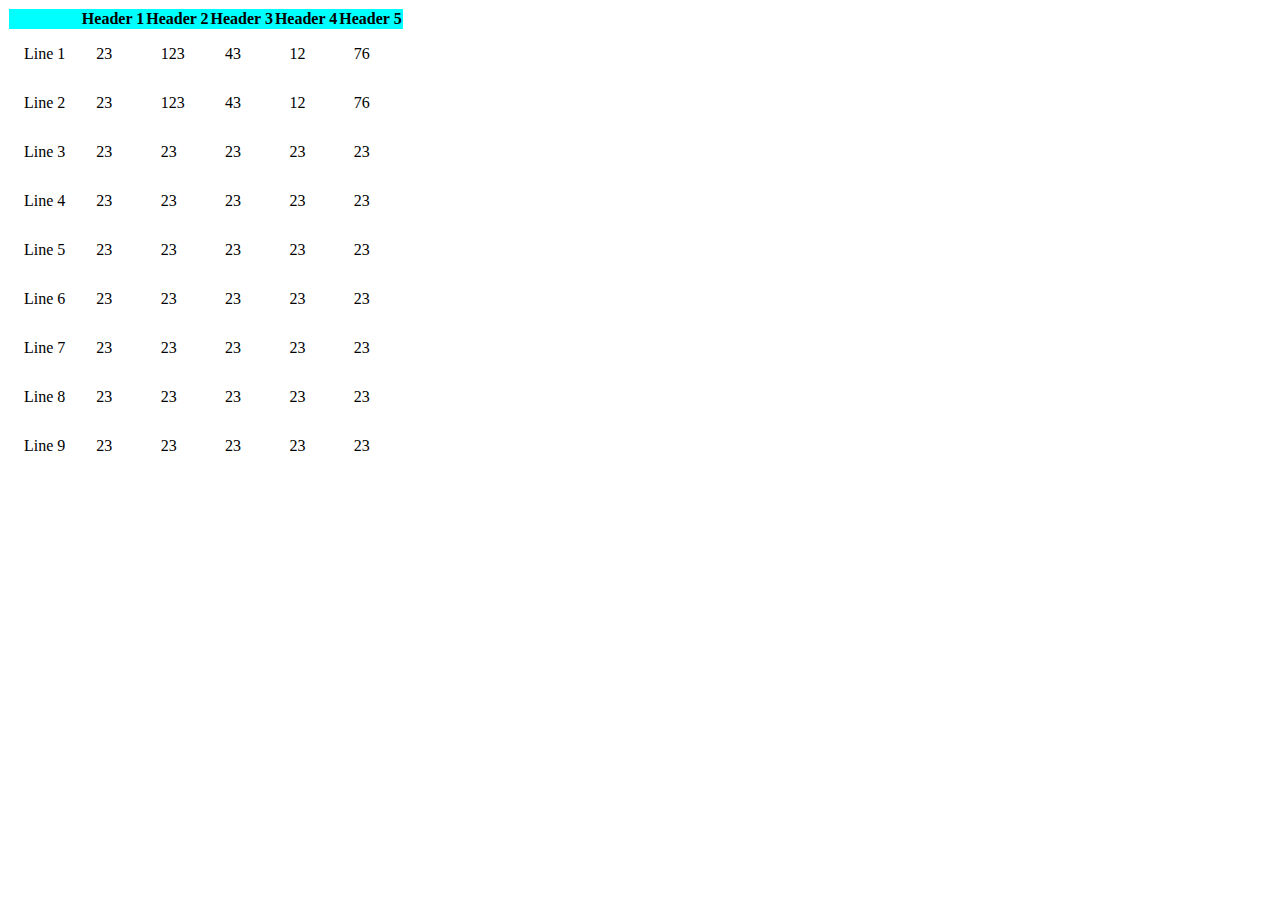
<file: modul5,6(1)/index.html>
<!DOCTYPE html>
<html lang="en">
<head>
    <meta charset="UTF-8">
    <meta name="viewport" content="width=device-width, initial-scale=1.0">
    <link rel="stylesheet" href="style.css">
    <title>Document</title>
   

    <table>
        <thead>
            <div class="Header"></div>
            <div>
                <tr>
                <th>       </th>
                <th>Header 1</th>
                <th>Header 2</th>
                <th>Header 3</th>
                <th>Header 4</th>
                <th>Header 5</th>
            </tr>
            </div>
        </thead>
        
        <tbody>
            <tr></tr>
                <td>Line 1</td>
                <td>23</td>
                <td>123</td>
                <td>43</td>
                <td>12</td>
                <td>76</td>
            </tr>

            <tr>
                <td>Line 2</td>
                <td>23</td>
                <td>123</td>
                <td>43</td>
                <td>12</td>
                <td>76</td>
            </tr>

            <tr>
                <td>Line 3</td>
                <td>23</td>
                <td>23</td>
                <td>23</td>
                <td>23</td>
                <td>23</td>
            </tr>

            <tr>
                <td>Line 4</td>
                <td>23</td>
                <td>23</td>
                <td>23</td>
                <td>23</td>
                <td>23</td>
            </tr>

            <tr>
                <td>Line 5</td>
                <td>23</td>
                <td>23</td>
                <td>23</td>
                <td>23</td>
                <td>23</td>
            </tr>

            <tr>
                <td>Line 6</td>
                <td>23</td>
                <td>23</td>
                <td>23</td>
                <td>23</td>
                <td>23</td>
            </tr>

            <tr>
                <td>Line 7</td>
                <td>23</td>
                <td>23</td>
                <td>23</td>
                <td>23</td>
                <td>23</td>
            </tr>

            <tr>
                <td>Line 8</td>
                <td>23</td>
                <td>23</td>
                <td>23</td>
                <td>23</td>
                <td>23</td>
            </tr>

            <tr>
                <td>Line 9</td>
                <td>23</td>
                <td>23</td>
                <td>23</td>
                <td>23</td>
                <td>23</td>
            </tr>
            
         <div class="Line"></div>
        </tbody>
            
            







                <!-- <div>
                        <tr><td>Line 1</td></tr>
                        <tr><td>Line 2</td></tr>
                        <td>Line 3</td>
                        <td>Line 4</td>
                        <td>Line 5</td>
                </div>
                    
                <div>
                    <tr>
                        <td>23</td>
                        <td>123</td>
                        <td>43</td>
                        <td>12</td>
                        <td>76</td>
                    </tr>
                </div>
                    
                <div>
                    <tr>
                        <td>34</td>
                        <td>63</td>
                        <td>25</td>
                        <td>7</td>
                        <td>23</td>
                    </tr>
                </div>
                    
                <div>
                    <tr>
                <td>23</td>
                <td>23</td>
                <td>23</td>
                <td>23</td>
                <td>23</td>
                    </tr>
                </div>

                <div>
                    <tr>
                <td>23</td>
                <td>23</td>
                <td>23</td>
                <td>23</td>
                <td>23</td>
                    </tr>
                </div>
                
                <div>
                    <tr>
                    <td>23</td>
                    <td>23</td>
                    <td>23</td>
                    <td>23</td>
                    <td>23</td>
                    </tr>
                </div>
                
                <div>
                    <tr>
                <td>23</td>
                <td>23</td>
                <td>23</td>
                <td>23</td>
                <td>23</td>
                    </tr>
                </div>
                

                <div>
                    <tr>
                        <td>23</td>
                        <td>23</td>
                        <td>23</td>
                        <td>23</td>
                        <td>23</td>
                    </tr>
                </div>
                     
        </tbody>
        <tfoot>
            
        </tfoot> -->
    </table>
</head>

</body>
</html>
</file>
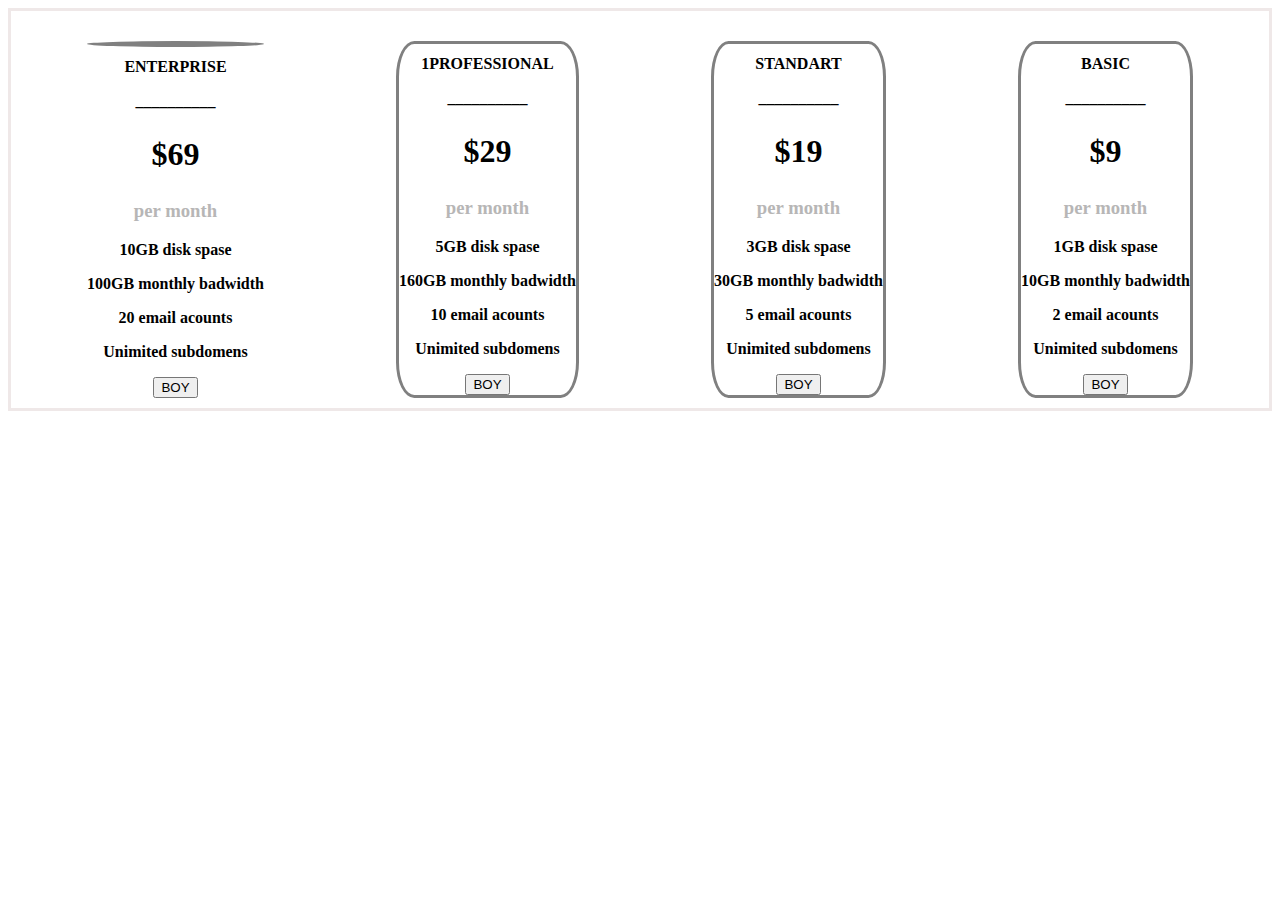
<file: modul5,6(3)/index.html>
<!DOCTYPE html>
<html lang="en">
<head>
    <meta charset="UTF-8">
    <meta name="viewport" content="width=device-width, initial-scale=1.0">
    <link rel="stylesheet" href="style.css">
    <title>Document</title>
</head>

<body>
    <div class="container">

        <div class="block">

            <div class="block1"></div>
            <h1>ENTERPRISE</h1>
            <p>__________</p>
            <h2>$69</h2>
            <h3>per month</h3>
            <p>10GB disk spase</p>
            <p>100GB monthly badwidth</p>
            <p>20 email acounts</p>
            <p>Unimited subdomens</p>
            <button>BOY</button>
            </div>
        


            <div class="block2">
                <h1>1PROFESSIONAL</h1>
                <p>__________</p>
                <h2>$29</h2>
                <h3>per month</h3>
                <p>5GB disk spase</p>
                <p>160GB monthly badwidth</p>
                <p>10 email acounts</p>
                <p>Unimited subdomens</p>
                <button>BOY</button>
            </div>

                <div class="block3">
                    <h1>STANDART</h1>
                    <p>__________</p>
                    <h2>$19</h2>
                    <h3>per month</h3>
                    <p>3GB disk spase</p>
                    <p>30GB monthly badwidth</p>
                    <p>5 email acounts</p>
                    <p>Unimited subdomens</p>
                    <button>BOY</button>
                </div>


                <div class="block4">
                    <h1>BASIC</h1>
                    <p>__________</p>
                    <h2>$9</h2>
                    <h3>per month</h3>
                    <p>1GB disk spase</p>
                    <p>10GB monthly badwidth</p>
                    <p>2 email acounts</p>
                    <p>Unimited subdomens</p>
                    <button>BOY</button>
                </div>
            </div>  
        </div>
    </div>
</body>
</html>
</file>
<file: modul5,6(1)/style.css>
.header {
    display: flex;
    position: sticky;
    align-items: center;
    justify-content: space-around;
    /* padding-left: 15px; */
    background-color: rgb(124, 191, 230);
    color: blue;
    border: 2px solid black;
    margin: 50px;
    
}
table, td {
    border: 1px solid white;
    border-collapse: collapse;
    padding: 15px;
    /* font-family: Impact, Haettenschweiler, 'Arial Narrow Bold', sans-serif; */
}
th{
    text-align: right;
    background-color: aqua;
}

    .line {
        background-color: aqua;
    }



























/* /* /* tbody { */
    /* display: flex; */
    /* align-items: baseline; */
    /* justify-content: center; */ */
    /* min-height: 100px; */
    /* padding: 50px;
    background-color: rgb(52, 52, 217);
    color: rgb(2, 2, 0);
    font-family: 'Times New Roman', Times, serif; */
/* } */
/* thead {
    display: flex;
    justify-content: flex-start;
    padding-right: 100px;
    margin: 0 10px 0 30px;
    flex-direction: column; */ */
    

/* } */
/* table {
    display: block;
    width: 650px;
    /* border-top: 7px solid rgb(37, 210, 129); */
    /* text-align: center;
    margin: 0 auto;
} */
/* td { */
    /* text-align: center; */
    /* display: flex;
    justify-content: space-between;
    border: 3px solid darkorange; */
    /* padding: 0;
    margin: 0; */
/* }
th {
    flex-direction: column;
    text-align: center;
    padding: 10px;
    border: 3px solid darkorange;
}
tr {
    flex-direction: column-reverse;
}
thead th {
    position: sticky;
    top: 0;
    background: rgb(170, 150, 160);
    z-index: 100; */
/* } */
/* thead tr{ */
    /* flex-wrap: wrap; */
/* } */

/* div { */
    /* display: block; */
    /* align-items: center; */
/* } */
</file>
<file: modul5,6(3)/style.css>
/* body{
   display: inline-block;
   justify-content: space-between;
   flex-wrap: wrap; */
/* } */
.container {
    display: flex;
    border: 3px solid rgb(239, 232, 232);
    text-align: center;
    padding: 30px 10px 10px 10px;
    justify-content: space-around;
    box-shadow: rgb(106, 81, 81);
  
}
.transition-scale {
    position: relative;
    z-index: 2;
    background: #808991;
    color: #FFF;
    margin: 0 auto;
    padding: 10px;
    text-align: center;
    max-width: 500px;
    font-size: 20px;
    border: 4px ridge black;
    cursor: pointer;
    transition: 3s linear;
}
.transition-scale:hover {
    -webkit-transform: scale(2);
    transform: scale(2);
}
 .block1 {
    border: 3px solid gray;
    border-radius: 50%;  
}
.block2 {
    border: 3px solid gray;
    border-radius: 10%;
    transition: 1s;
}
.block3 {
    border: 3px solid gray;
    border-radius: 10%;
}
.block4 {
    border: 3px solid gray;
    border-radius: 10%;
}

h1 { 
    font-size: medium;
    font-family: 'Times New Roman', Times, serif;
}
h2 {
    font-size: xx-large;
}
h3 {
    color: rgb(183, 182, 182);
}
p {
    font-weight: bold;
    
}
</file>
